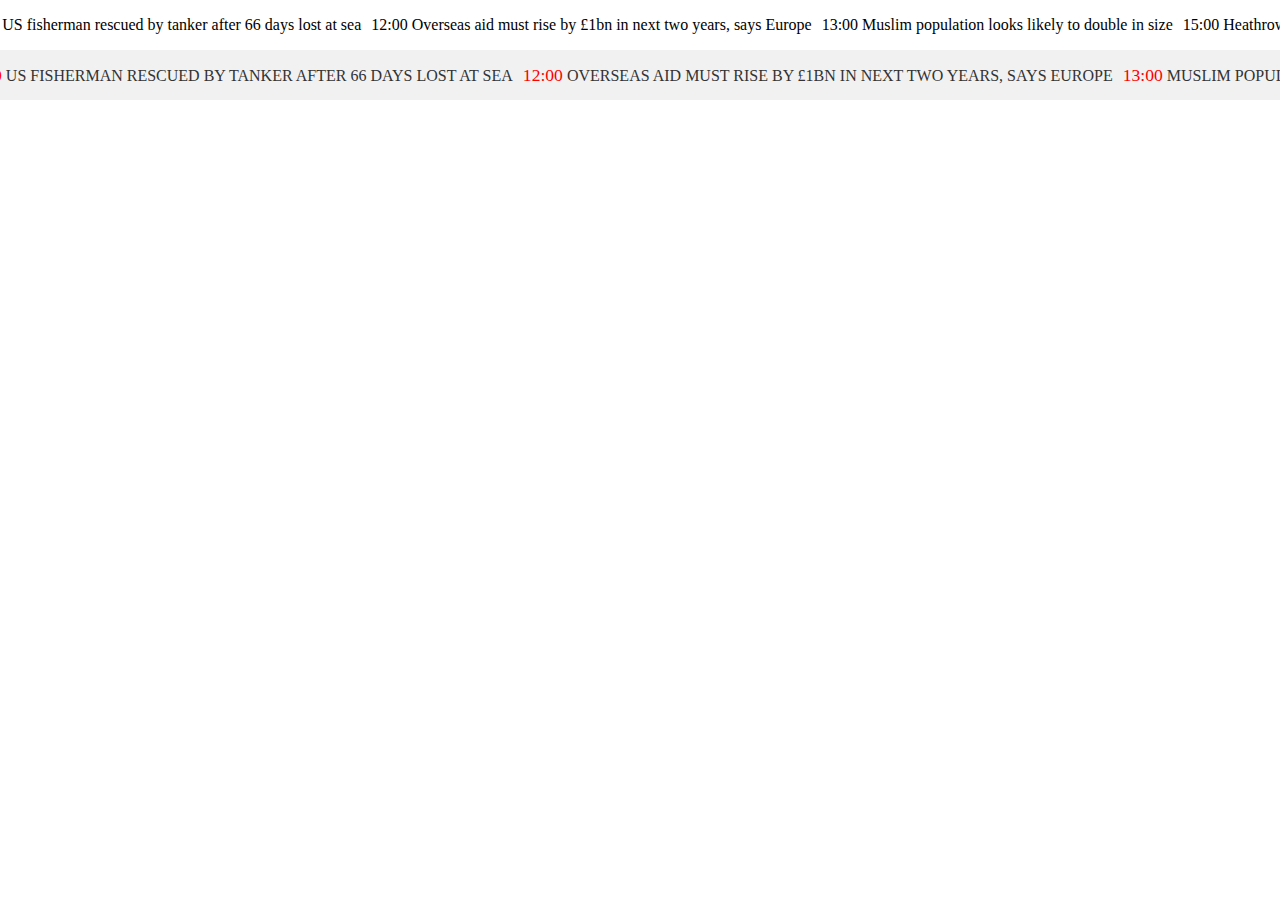
<file: example/index.html>
<!doctype html>
<html>
    <head>
        <meta charset="utf-8">
        <meta name="description" content="Simple ticker News by Frogmout">
        <meta name="viewport" content="width=device-width, initial-scale=1">
        <title>Simple Ticker News</title>
        <link rel="stylesheet" href="libs/style.css">
        <link rel="stylesheet" href="libs/theme.css">
    </head>
    <body>
        <div class="TickerNews" id="T1">
		    <div class="ti_wrapper">
		        <div class="ti_slide">
		            <div class="ti_content">
		                <div class="ti_news"><a href="#"><span>11:00</span> US fisherman rescued by tanker after 66 days lost at sea</a></div>
						<div class="ti_news"><a href="#"><span>12:00</span> Overseas aid must rise by £1bn in next two years, says Europe</a></div>
						<div class="ti_news"><a href="#"><span>13:00</span> Muslim population looks likely to double in size </a></div>
						<div class="ti_news"><a href="#"><span>15:00</span> Heathrow cuts passenger levy to boost domestic flights</a></div>
						<div class="ti_news"><a href="#"><span>16:00</span> Couple plotted to sell their new baby online for €5,000 </a></div>
		            </div>
		        </div>
		    </div>
	    </div>
	    <div class="TickerNews default_theme" id="T2">
		    <div class="ti_wrapper">
		        <div class="ti_slide">
		            <div class="ti_content">
		                <div class="ti_news"><a href="#"><span>11:00</span> US fisherman rescued by tanker after 66 days lost at sea</a></div>
						<div class="ti_news"><a href="#"><span>12:00</span> Overseas aid must rise by £1bn in next two years, says Europe</a></div>
						<div class="ti_news"><a href="#"><span>13:00</span> Muslim population looks likely to double in size </a></div>
						<div class="ti_news"><a href="#"><span>15:00</span> Heathrow cuts passenger levy to boost domestic flights</a></div>
						<div class="ti_news"><a href="#"><span>16:00</span> Couple plotted to sell their new baby online for €5,000 </a></div>
		            </div>
		        </div>
		    </div>
	    </div>
	    <script src="http://code.jquery.com/jquery-1.11.2.min.js"></script>
	    <script src="libs/jquery.tickerNews.min.js"></script>
	    <script type="text/javascript">
	    	$(function(){
				$(".TickerNews").newsTicker();
			});
	    </script>
    </body>
</html>
</file>
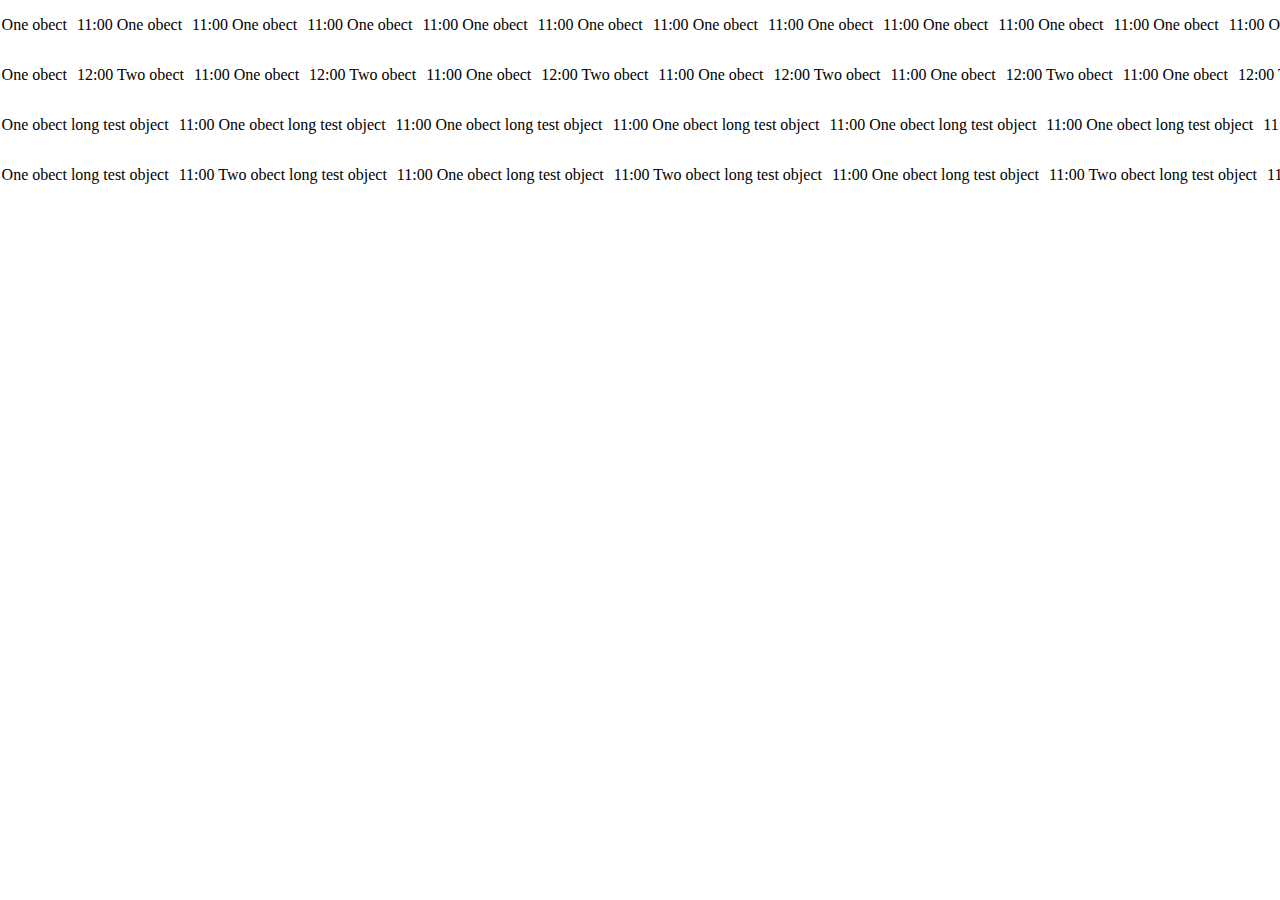
<file: example/index-litteText.html>
<!doctype html>
<html>
    <head>
        <meta charset="utf-8">
        <meta name="description" content="Simple ticker News by Frogmout">
        <meta name="viewport" content="width=device-width, initial-scale=1">
        <title>Simple Ticker News</title>
        <link rel="stylesheet" href="libs/style.css">
        <link rel="stylesheet" href="libs/theme.css">
    </head>
    <body>
        <div class="TickerNews">
		    <div class="ti_wrapper">
		        <div class="ti_slide">
		            <div class="ti_content">
		                <div class="ti_news"><a href="#"><span>11:00</span> One obect</a></div>
		            </div>
		        </div>
		    </div>
	    </div>
	    <div class="TickerNews">
		    <div class="ti_wrapper">
		        <div class="ti_slide">
		            <div class="ti_content">
		                <div class="ti_news"><a href="#"><span>11:00</span> One obect</a></div>
		                <div class="ti_news"><a href="#"><span>12:00</span> Two obect</a></div>
		            </div>
		        </div>
		    </div>
	    </div>
	    <div class="TickerNews">
		    <div class="ti_wrapper">
		        <div class="ti_slide">
		            <div class="ti_content">
		                <div class="ti_news"><a href="#"><span>11:00</span> One obect long test object</a></div>
		            </div>
		        </div>
		    </div>
	    </div>
	    <div class="TickerNews">
		    <div class="ti_wrapper">
		        <div class="ti_slide">
		            <div class="ti_content">
		                <div class="ti_news"><a href="#"><span>11:00</span> One obect long test object</a></div>
		                <div class="ti_news"><a href="#"><span>11:00</span> Two obect long test object</a></div>
		            </div>
		        </div>
		    </div>
	    </div>
	    <script src="http://code.jquery.com/jquery-1.11.2.min.js"></script>
	    <script src="libs/jquery.tickerNews.min.js"></script>
	    <script type="text/javascript">
	    	$(function(){
				_Ticker = $(".TickerNews").newsTicker();
			});
	    </script>
    </body>
</html>
</file>
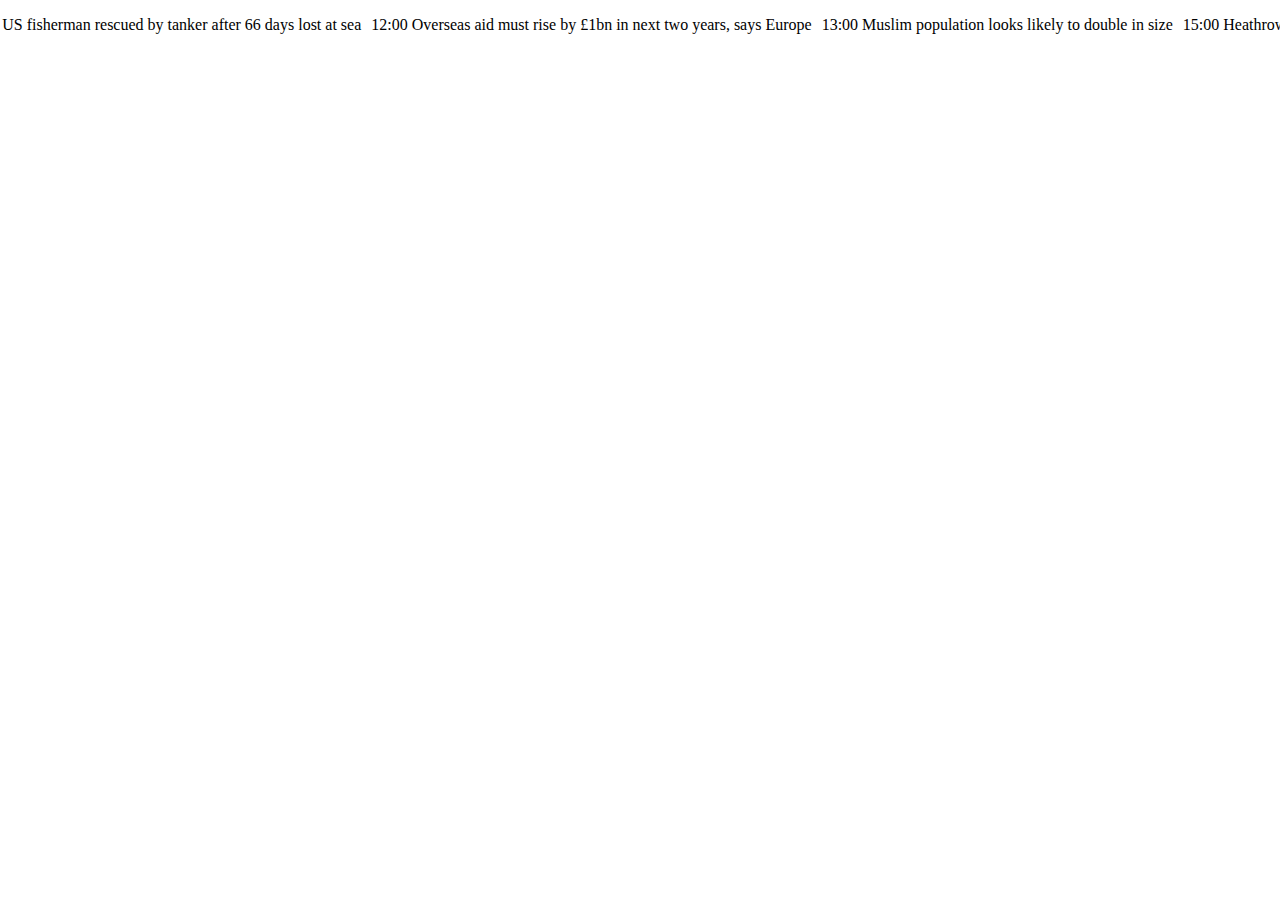
<file: example/index_pause-onhover.html>
<!doctype html>
<html>
    <head>
        <meta charset="utf-8">
        <meta name="description" content="Simple ticker News by Frogmout">
        <meta name="viewport" content="width=device-width, initial-scale=1">
        <title>Simple Ticker News Pause / Resume</title>
        <link rel="stylesheet" href="libs/style.css">
        <link rel="stylesheet" href="libs/theme.css">
		<style type="text/css">
			#stop-resume{
				display: block;
				padding: 10px;
				background-color: #f1f1f1;
				margin:10px;
				width: 70px;
				text-align: center;
				border:solid 1px white;
				text-transform: uppercase;
				font-family: sans-serif;
				text-decoration: none;
			}
			#stop-resume:active{
				background-color:white;
				border:solid 1px #f1f1f1;
				color:blue;
			}
		</style>
    </head>
    <body>
        <div class="TickerNews" id="T1">
		    <div class="ti_wrapper">
		        <div class="ti_slide">
		            <div class="ti_content">
		                <div class="ti_news"><a href="#"><span>11:00</span> US fisherman rescued by tanker after 66 days lost at sea</a></div>
						<div class="ti_news"><a href="#"><span>12:00</span> Overseas aid must rise by £1bn in next two years, says Europe</a></div>
						<div class="ti_news"><a href="#"><span>13:00</span> Muslim population looks likely to double in size </a></div>
						<div class="ti_news"><a href="#"><span>15:00</span> Heathrow cuts passenger levy to boost domestic flights</a></div>
						<div class="ti_news"><a href="#"><span>16:00</span> Couple plotted to sell their new baby online for €5,000 </a></div>
		            </div>
		        </div>
		    </div>
	    </div>
	    <script src="http://code.jquery.com/jquery-1.11.2.min.js"></script>
	    <script src="libs/jquery.tickerNews.min.js"></script>
	    <script type="text/javascript">
	    	$(function(){
	    		var timer = !1;
				_Ticker = $("#T1").newsTicker();
				_Ticker.on("mouseenter",function(){
					var __self = this;
					timer = setTimeout(function(){
						__self.pauseTicker();
					},200);
				});
				_Ticker.on("mouseleave",function(){
					clearTimeout(timer);
					if(!timer) return !1;
					this.startTicker();
				});
			});
	    </script>
    </body>
</html>
</file>
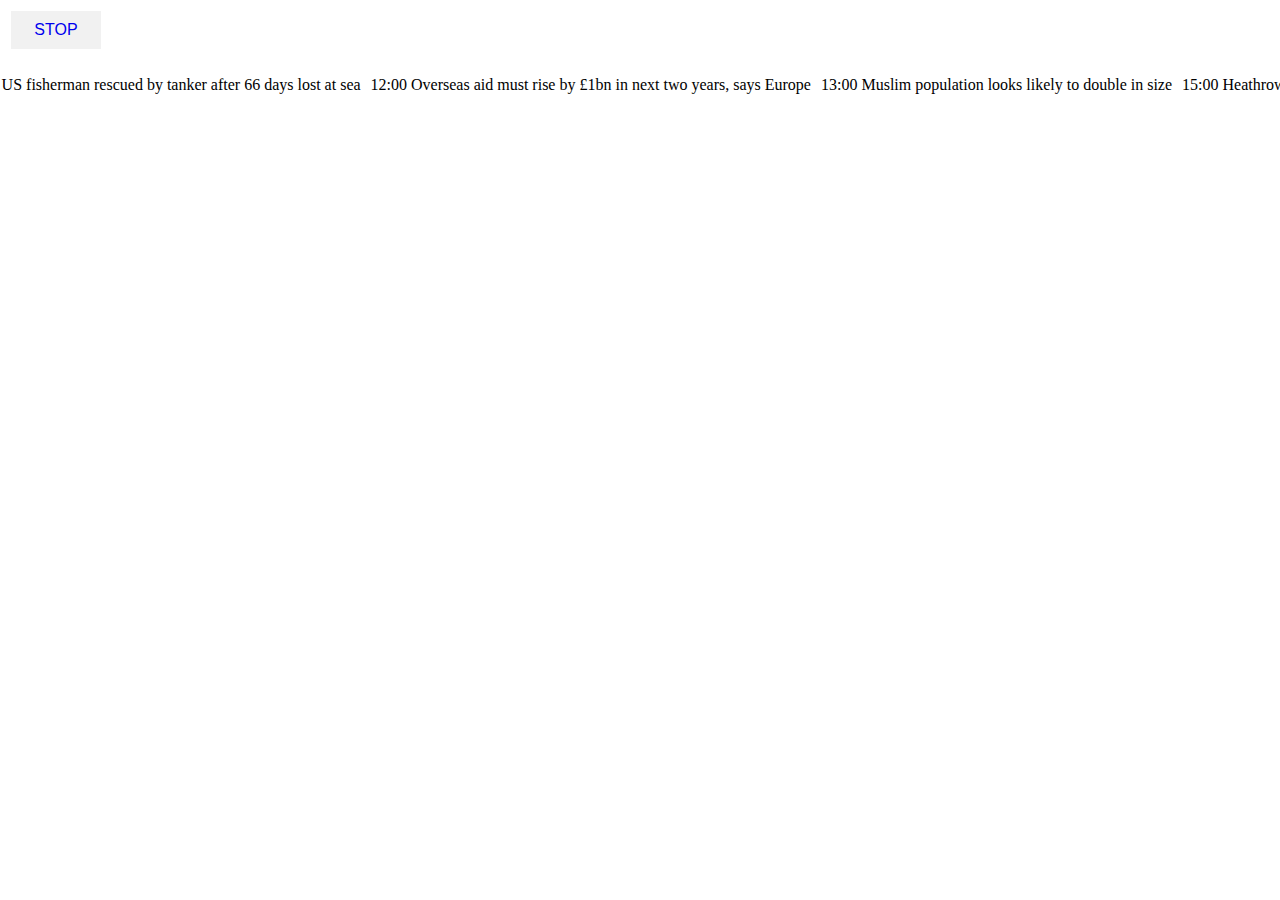
<file: example/index_pause-resume.html>
<!doctype html>
<html>
    <head>
        <meta charset="utf-8">
        <meta name="description" content="Simple ticker News by Frogmout">
        <meta name="viewport" content="width=device-width, initial-scale=1">
        <title>Simple Ticker News Pause / Resume</title>
        <link rel="stylesheet" href="libs/style.css">
        <link rel="stylesheet" href="libs/theme.css">
		<style type="text/css">
			#stop-resume{
				display: block;
				padding: 10px;
				background-color: #f1f1f1;
				margin:10px;
				width: 70px;
				text-align: center;
				border:solid 1px white;
				text-transform: uppercase;
				font-family: sans-serif;
				text-decoration: none;
			}
			#stop-resume:active{
				background-color:white;
				border:solid 1px #f1f1f1;
				color:blue;
			}
		</style>
    </head>
    <body>
    	<div>
	    	<a id="stop-resume" href="#">Stop</a>
	    </div>
        <div class="TickerNews" id="T1">
		    <div class="ti_wrapper">
		        <div class="ti_slide">
		            <div class="ti_content">
		                <div class="ti_news"><a href="#"><span>11:00</span> US fisherman rescued by tanker after 66 days lost at sea</a></div>
						<div class="ti_news"><a href="#"><span>12:00</span> Overseas aid must rise by £1bn in next two years, says Europe</a></div>
						<div class="ti_news"><a href="#"><span>13:00</span> Muslim population looks likely to double in size </a></div>
						<div class="ti_news"><a href="#"><span>15:00</span> Heathrow cuts passenger levy to boost domestic flights</a></div>
						<div class="ti_news"><a href="#"><span>16:00</span> Couple plotted to sell their new baby online for €5,000 </a></div>
		            </div>
		        </div>
		    </div>
	    </div>
	    <script src="http://code.jquery.com/jquery-1.11.2.min.js"></script>
	    <script src="libs/jquery.tickerNews.min.js"></script>
	    <script type="text/javascript">
	    	$(function(){
				_Ticker = $("#T1").newsTicker();
				$("#stop-resume").on("click",function(){
					if(!!_Ticker.data("stop")){
						_Ticker.newsTickerResume();
						$(this).text("stop");
						return false;
					}
					_Ticker.newsTickerPause();
					$(this).text("Resume");
					return false;
				});
			});
	    </script>
    </body>
</html>
</file>
<file: example/libs/style.css>
.TickerNews{
	width: 100%;
	height: 50px;
	line-height: 50px;
}
.ti_wrapper{
	width: 100%;
	position: relative;
	overflow: hidden;
	height: 50px;
}
.ti_slide{
	width: 30000px;
	position: relative;
	left: 0;
	top: 0;
}
.ti_content{
	width: 8000px;
	position: relative;
	float:left;
}
.ti_news{
	float:left;
}
.ti_news a{
	display: block;
	margin-right: 10px;
	color:black;
	text-decoration: none;
	font-family: geneva;
}
</file>
<file: example/libs/theme.css>
body{
	margin:0;
	padding:0;
}

.TickerNews.default_theme{
	background-color: #f1f1f1;
}

.TickerNews.default_theme .ti_news a{
	display: block;
	margin-right: 10px;
	color:#333;
	text-transform: uppercase;
	text-decoration: none;
	font-family: geneva;
}

.TickerNews.default_theme .ti_news span{
	color:red;
	font-size: 110%;
}
</file>
